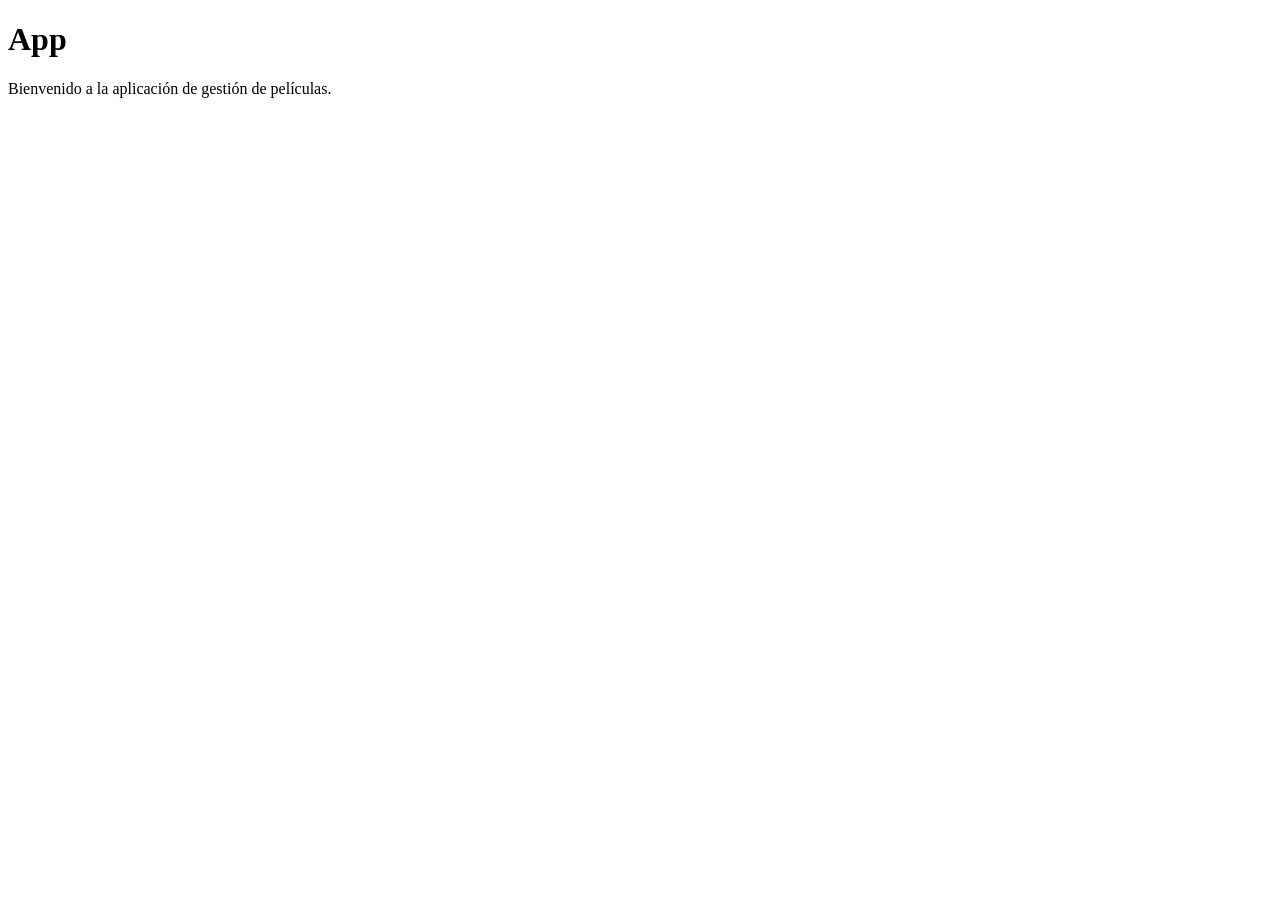
<file: index.html>
<!DOCTYPE html>
<html lang="en">
<head>
    <meta charset="UTF-8">
    <meta name="viewport" content="width=device-width, initial-scale=1.0">
    <title>App</title>
</head>
<body>
    <h1>App</h1>
    <p>Bienvenido a la aplicación de gestión de películas.</p>
    
</body>
</html>
</file>
